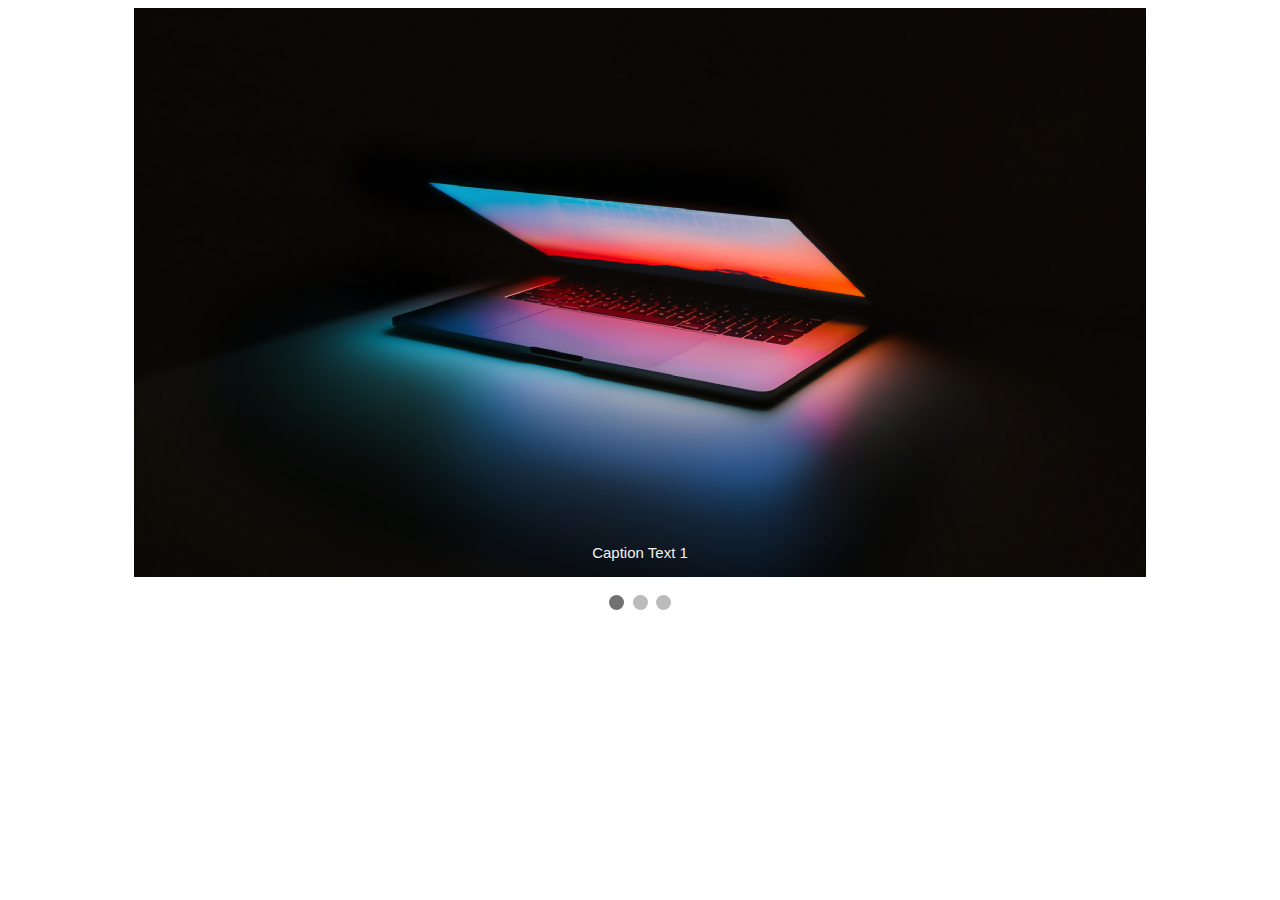
<file: html/test.html>
<!DOCTYPE html>
<html>
<head>
<meta name="viewport" content="width=device-width, initial-scale=1">
<style>
* {box-sizing: border-box;}
body {font-family: Verdana, sans-serif;}
.mySlides {display: none;}
img {vertical-align: middle;}

.slideshow-container {
  width: 80%;
  height: 80%;
  position: relative;
}
.text {
  color: #f2f2f2;
  font-size: 15px;
  padding: 8px 12px;
  position: absolute;
  bottom: 8px;
  width: 100%;
  text-align: center;
}
.dot {
  height: 15px;
  width: 15px;
  margin: 0 2px;
  background-color: #bbb;
  border-radius: 50%;
  display: inline-block;
  transition: background-color 0.6s ease;
}

.active {
  background-color: #717171;
}


@-webkit-keyframes fade {
  from {opacity: .4} 
  to {opacity: 1}
}
@keyframes fade {
  from {opacity: .4} 
  to {opacity: 1}
}
@media only screen and (max-width: 300px) {
  .text {font-size: 11px}
}
</style>
</head>
<body>

<center>
    <div class="slideshow-container">
        <div class="mySlides">
            <img src="image/laptop1.jpg" style="width:100%; height:100%" alt=" "/>
            <div class="text">Caption Text 1</div>
        </div>

        <div class="mySlides ">
            <img src="image/laptop2.jpg" style="width:100%; height:100%" alt=" "/>
            <div class="text">Caption Text 2 </div>
        </div>

        <div class="mySlides ">
            <img src="image/laptop3.jpg" style="width:100%; height: 600px;" alt=" "/>
            <div class="text">Caption Text 3</div>
        </div>
    </div>
</center>
<br>

<div style="text-align:center">
  <span class="dot"></span> 
  <span class="dot"></span> 
  <span class="dot"></span> 
</div>

<script>
var slideIndex = 0;
showSlides();

function showSlides() {
  var i;
  var slides = document.getElementsByClassName("mySlides");
  var dots = document.getElementsByClassName("dot");
  for (i = 0; i < slides.length; i++) {
    slides[i].style.display = "none";  
  }
  slideIndex++;
  if (slideIndex > slides.length) {slideIndex = 1;}    
  for (i = 0; i < dots.length; i++) {
    dots[i].className = dots[i].className.replace(" active", "");
  }
  slides[slideIndex-1].style.display = "block";  
  dots[slideIndex-1].className += " active";
  setTimeout(showSlides, 3000); // Change image every 2 seconds
}
</script>

</body>
</html>
</file>
